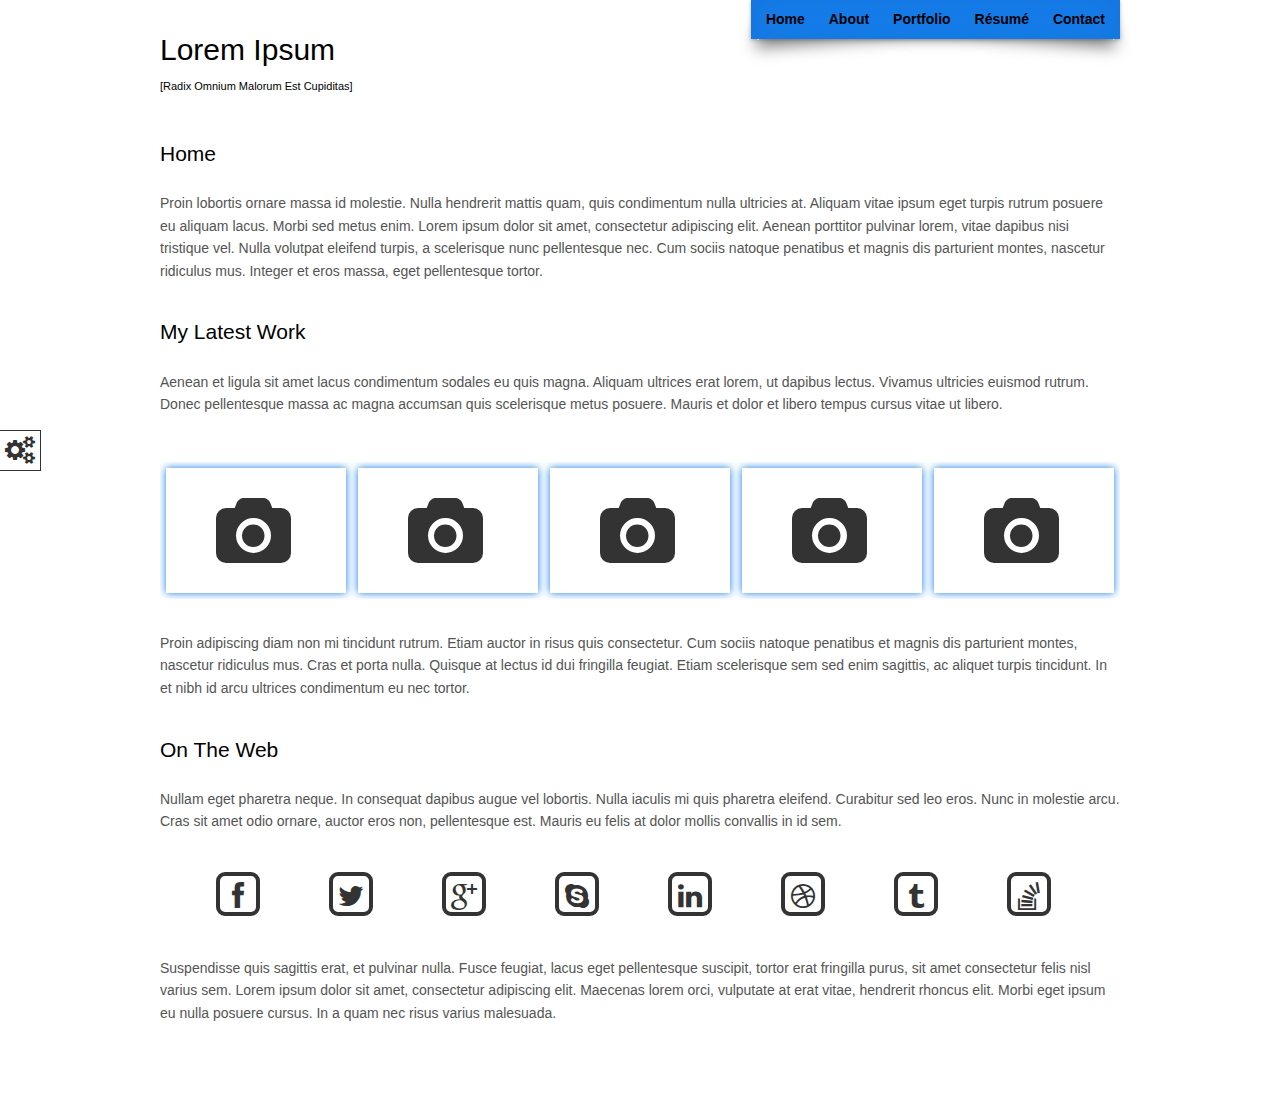
<file: views/index.html>
<!DOCTYPE html>
<html>
<head>
	<meta charset="utf-8" />
	<title>Home</title>
	
	<!-- Combine CSS before pushing to production -->
	<link rel="stylesheet" type="text/css" href="../assets/css/style.css"> <!-- Regular stylesheet -->
	<link rel="stylesheet" type="text/css" href="../assets/css/color/blue.css" id="colorSheet"> <!-- Pick color scheme: black.css, blue.css, green.css, magenta.css, orange.css, pink.css, red.css, white.css, yellow.css -->
	<link rel="stylesheet" type="text/css" href="../assets/css/colorbox.css">
	<link rel="stylesheet" type="text/css" href="../assets/css/font-awesome.min.css">
	<!--[if IE 7]>
	<link rel="stylesheet" href="assets/css/font-awesome-ie7.min.css">
	<![endif]-->
	
	<!-- Combine JavaScript before pushing to production -->
	<script type="text/javascript" src="../assets/js/jquery-1.8.3.min.js"></script>
	<script type="text/javascript" src="../assets/js/jquery.color-2.1.2.min.js"></script>
	<script type="text/javascript" src="../assets/js/jquery.colorbox-min.js"></script>
	<script type="text/javascript" src="../assets/js/jquery.quicksand.js"></script>
	<script type="text/javascript" src="../assets/js/jquery.cookie.js"></script>
	<script type="text/javascript" src="../assets/js/script.js"></script>
</head>

<body>
	<div id="color-pallet">
		<div id="black"></div>
		<div id="blue"></div>
		<div id="green"></div>
		<br />
		<div id="magenta"></div>
		<div id="orange"></div>
		<div id="pink"></div>
		<br />
		<div id="red"></div>
		<div id="white"></div>
		<div id="yellow"></div>
	</div>
	<div id="color-switcher" class="icon-cogs icon-dark icon-2x"></div>

	<div class="title">
		<div class="heading">Lorem Ipsum</div>
		<div class="subheading">[Radix Omnium Malorum Est Cupiditas]</div>
		
		<div class="box">
			<ul class="menu">
				<li><a href="index.html">Home</a></li>
				<li><a href="about.html">About</a></li>
				<li><a href="portfolio.html">Portfolio</a></li>
				<li><a href="resume.html">Résumé</a></li>
				<li><a href="contact.html">Contact</a></li>
			</ul>
		</div>
	</div>

	<div class="main">
		<h2>Home</h2>
		<p>Proin lobortis ornare massa id molestie. Nulla hendrerit mattis quam, quis condimentum nulla ultricies at. Aliquam vitae ipsum eget turpis rutrum posuere eu aliquam lacus. Morbi sed metus enim. Lorem ipsum dolor sit amet, consectetur adipiscing elit. Aenean porttitor pulvinar lorem, vitae dapibus nisi tristique vel. Nulla volutpat eleifend turpis, a scelerisque nunc pellentesque nec. Cum sociis natoque penatibus et magnis dis parturient montes, nascetur ridiculus mus. Integer et eros massa, eget pellentesque tortor.</p>
		
		<br /><br />
		
		<h2>My Latest Work</h2>
		<p>Aenean et ligula sit amet lacus condimentum sodales eu quis magna. Aliquam ultrices erat lorem, ut dapibus lectus. Vivamus ultricies euismod rutrum. Donec pellentesque massa ac magna accumsan quis scelerisque metus posuere. Mauris et dolor et libero tempus cursus vitae ut libero.</p>
		
		<br /><br />
		
		<section id="container">
			<ul id="stage">
				<li><a href="sampleproject.html"><i class="icon-camera icon-5x icon-dark"></i></a></li>
				<li><a href="sampleproject.html"><i class="icon-camera icon-5x icon-dark"></i></a></li>
				<li><a href="sampleproject.html"><i class="icon-camera icon-5x icon-dark"></i></a></li>
				<li><a href="sampleproject.html"><i class="icon-camera icon-5x icon-dark"></i></a></li>
				<li><a href="sampleproject.html"><i class="icon-camera icon-5x icon-dark"></i></a></li>
			</ul>
		</section>
		
		<br />
		
		<p>Proin adipiscing diam non mi tincidunt rutrum. Etiam auctor in risus quis consectetur. Cum sociis natoque penatibus et magnis dis parturient montes, nascetur ridiculus mus. Cras et porta nulla. Quisque at lectus id dui fringilla feugiat. Etiam scelerisque sem sed enim sagittis, ac aliquet turpis tincidunt. In et nibh id arcu ultrices condimentum eu nec tortor.</p>
		
		<br /><br />
		
		<h2>On The Web</h2>
		<p>Nullam eget pharetra neque. In consequat dapibus augue vel lobortis. Nulla iaculis mi quis pharetra eleifend. Curabitur sed leo eros. Nunc in molestie arcu. Cras sit amet odio ornare, auctor eros non, pellentesque est. Mauris eu felis at dolor mollis convallis in id sem.</p>
		
		<br /><br />
		
		<div id="icons-center" class="icon-2x">
			<span class="icon-stack">
				<i class="icon-check-empty icon-stack-base icon-dark"></i>
				<i class="icon-facebook icon-dark"></i>
			</span>
			
			<span class="icon-stack">
				<i class="icon-check-empty icon-stack-base icon-dark"></i>
				<i class="icon-twitter icon-dark"></i>
			</span>
			
			<span class="icon-stack">
				<i class="icon-check-empty icon-stack-base icon-dark"></i>
				<i class="icon-google-plus icon-dark"></i>
			</span>
			
			<span class="icon-stack">
				<i class="icon-check-empty icon-stack-base icon-dark"></i>
				<i class="icon-skype icon-dark"></i>
			</span>
			
			<span class="icon-stack">
				<i class="icon-check-empty icon-stack-base icon-dark"></i>
				<i class="icon-linkedin icon-dark"></i>
			</span>
			
			<span class="icon-stack">
				<i class="icon-check-empty icon-stack-base icon-dark"></i>
				<i class="icon-dribbble icon-dark"></i>
			</span>
			
			<span class="icon-stack">
				<i class="icon-check-empty icon-stack-base icon-dark"></i>
				<i class="icon-tumblr icon-dark"></i>
			</span>
			
			<span class="icon-stack">
				<i class="icon-check-empty icon-stack-base icon-dark"></i>
				<i class="icon-stackexchange icon-dark"></i>
			</span>
		</div>
		
		<br /><br /><br /><br />
		
		<p>Suspendisse quis sagittis erat, et pulvinar nulla. Fusce feugiat, lacus eget pellentesque suscipit, tortor erat fringilla purus, sit amet consectetur felis nisl varius sem. Lorem ipsum dolor sit amet, consectetur adipiscing elit. Maecenas lorem orci, vulputate at erat vitae, hendrerit rhoncus elit. Morbi eget ipsum eu nulla posuere cursus. In a quam nec risus varius malesuada.</p>
		
	</div>
</body>
</html>
</file>
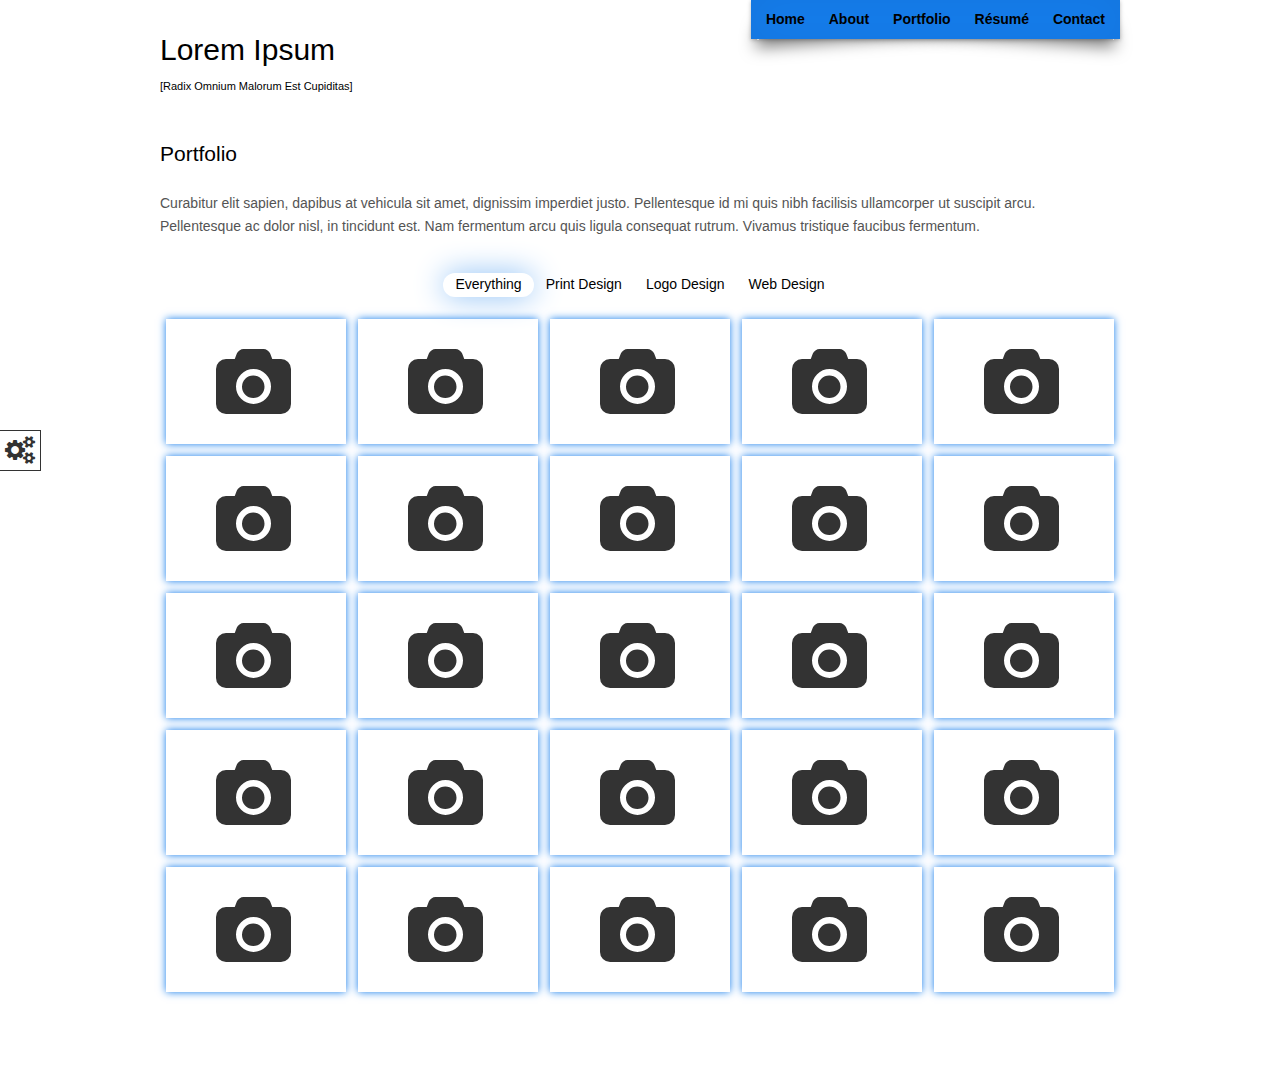
<file: views/portfolio.html>
<!DOCTYPE html>
<html>
<head>
	<meta charset="utf-8" />
	<title>My Portfolio</title>
	
	<!-- Combine CSS before pushing to production -->
	<link rel="stylesheet" type="text/css" href="../assets/css/style.css"> <!-- Regular stylesheet -->
	<link rel="stylesheet" type="text/css" href="../assets/css/color/blue.css" id="colorSheet"> <!-- Pick color scheme: black.css, blue.css, green.css, magenta.css, orange.css, pink.css, red.css, white.css, yellow.css -->
	<link rel="stylesheet" type="text/css" href="../assets/css/colorbox.css">
	<link rel="stylesheet" type="text/css" href="../assets/css/font-awesome.min.css">
	<!--[if IE 7]>
	<link rel="stylesheet" href="assets/css/font-awesome-ie7.min.css">
	<![endif]-->
	
	<!-- Combine JavaScript before pushing to production -->
	<script type="text/javascript" src="../assets/js/jquery-1.8.3.min.js"></script>
	<script type="text/javascript" src="../assets/js/jquery.color-2.1.2.min.js"></script>
	<script type="text/javascript" src="../assets/js/jquery.colorbox-min.js"></script>
	<script type="text/javascript" src="../assets/js/jquery.quicksand.js"></script>
	<script type="text/javascript" src="../assets/js/jquery.cookie.js"></script>
	<script type="text/javascript" src="../assets/js/script.js"></script>
</head>

<body>
	<div id="color-pallet">
		<div id="black"></div>
		<div id="blue"></div>
		<div id="green"></div>
		<br />
		<div id="magenta"></div>
		<div id="orange"></div>
		<div id="pink"></div>
		<br />
		<div id="red"></div>
		<div id="white"></div>
		<div id="yellow"></div>
	</div>
	<div id="color-switcher" class="icon-cogs icon-dark icon-2x"></div>

	<div class="title">
		<div class="heading">Lorem Ipsum</div>
		<div class="subheading">[Radix Omnium Malorum Est Cupiditas]</div>
		
		<div class="box">
			<ul class="menu">
				<li><a href="index.html">Home</a></li>
				<li><a href="about.html">About</a></li>
				<li><a href="portfolio.html">Portfolio</a></li>
				<li><a href="resume.html">Résumé</a></li>
				<li><a href="contact.html">Contact</a></li>
			</ul>
		</div>
	</div>

	<div class="main">
		<h2>Portfolio</h2>
		<p>Curabitur elit sapien, dapibus at vehicula sit amet, dignissim imperdiet justo. Pellentesque id mi quis nibh facilisis ullamcorper ut suscipit arcu. Pellentesque ac dolor nisl, in tincidunt est. Nam fermentum arcu quis ligula consequat rutrum. Vivamus tristique faucibus fermentum.</p>
		
		<br /><br />
		
		<nav id="filter"></nav>
		
		<section id="container">
			<ul id="stage">
				<li data-tags="Print Design"><a href="sampleproject.html"><i class="icon-camera icon-5x icon-dark"></i></a></li>
				<li data-tags="Logo Design,Print Design"><a href="sampleproject.html"><i class="icon-camera icon-5x icon-dark"></i></a></li>
				<li data-tags="Web Design,Logo Design"><a href="sampleproject.html"><i class="icon-camera icon-5x icon-dark"></i></a></li>
				<li data-tags="Web Design,Print Design"><a href="sampleproject.html"><i class="icon-camera icon-5x icon-dark"></i></a></li>
				<li data-tags="Logo Design"><a href="sampleproject.html"><i class="icon-camera icon-5x icon-dark"></i></a></li>
				<li data-tags="Web Design,Logo Design,Print Design"><a href="sampleproject.html"><i class="icon-camera icon-5x icon-dark"></i></a></li>
				<li data-tags="Logo Design,Print Design"><a href="sampleproject.html"><i class="icon-camera icon-5x icon-dark"></i></a></li>
				<li data-tags="Web Design"><a href="sampleproject.html"><i class="icon-camera icon-5x icon-dark"></i></a></li>
				<li data-tags="Web Design,Logo Design"><a href="sampleproject.html"><i class="icon-camera icon-5x icon-dark"></i></a></li>
				<li data-tags="Web Design"><a href="sampleproject.html"><i class="icon-camera icon-5x icon-dark"></i></a></li>
				<li data-tags="Logo Design,Print Design"><a href="sampleproject.html"><i class="icon-camera icon-5x icon-dark"></i></a></li>
				<li data-tags="Logo Design,Print Design"><a href="sampleproject.html"><i class="icon-camera icon-5x icon-dark"></i></a></li>
				<li data-tags="Print Design"><a href="sampleproject.html"><i class="icon-camera icon-5x icon-dark"></i></a></li>
				<li data-tags="Web Design,Logo Design"><a href="sampleproject.html"><i class="icon-camera icon-5x icon-dark"></i></a></li>
				<li data-tags="Print Design"><a href="sampleproject.html"><i class="icon-camera icon-5x icon-dark"></i></a></li>
				<li data-tags="Logo Design"><a href="sampleproject.html"><i class="icon-camera icon-5x icon-dark"></i></a></li>
				<li data-tags="Web Design,Logo Design,Print Design"><a href="sampleproject.html"><i class="icon-camera icon-5x icon-dark"></i></a></li>
				<li data-tags="Web Design"><a href="sampleproject.html"><i class="icon-camera icon-5x icon-dark"></i></a></li>
				<li data-tags="Web Design,Print Design"><a href="sampleproject.html"><i class="icon-camera icon-5x icon-dark"></i></a></li>
				<li data-tags="Logo Design,Print Design"><a href="sampleproject.html"><i class="icon-camera icon-5x icon-dark"></i></a></li>
				<li data-tags="Web Design,Logo Design"><a href="sampleproject.html"><i class="icon-camera icon-5x icon-dark"></i></a></li>
				<li data-tags="Print Design"><a href="sampleproject.html"><i class="icon-camera icon-5x icon-dark"></i></a></li>
				<li data-tags="Logo Design,Print Design"><a href="sampleproject.html"><i class="icon-camera icon-5x icon-dark"></i></a></li>
				<li data-tags="Logo Design,Print Design"><a href="sampleproject.html"><i class="icon-camera icon-5x icon-dark"></i></a></li>
				<li data-tags="Web Design"><a href="sampleproject.html"><i class="icon-camera icon-5x icon-dark"></i></a></li>
			</ul>
		</section>
	</div>
</body>
</html>
</file>
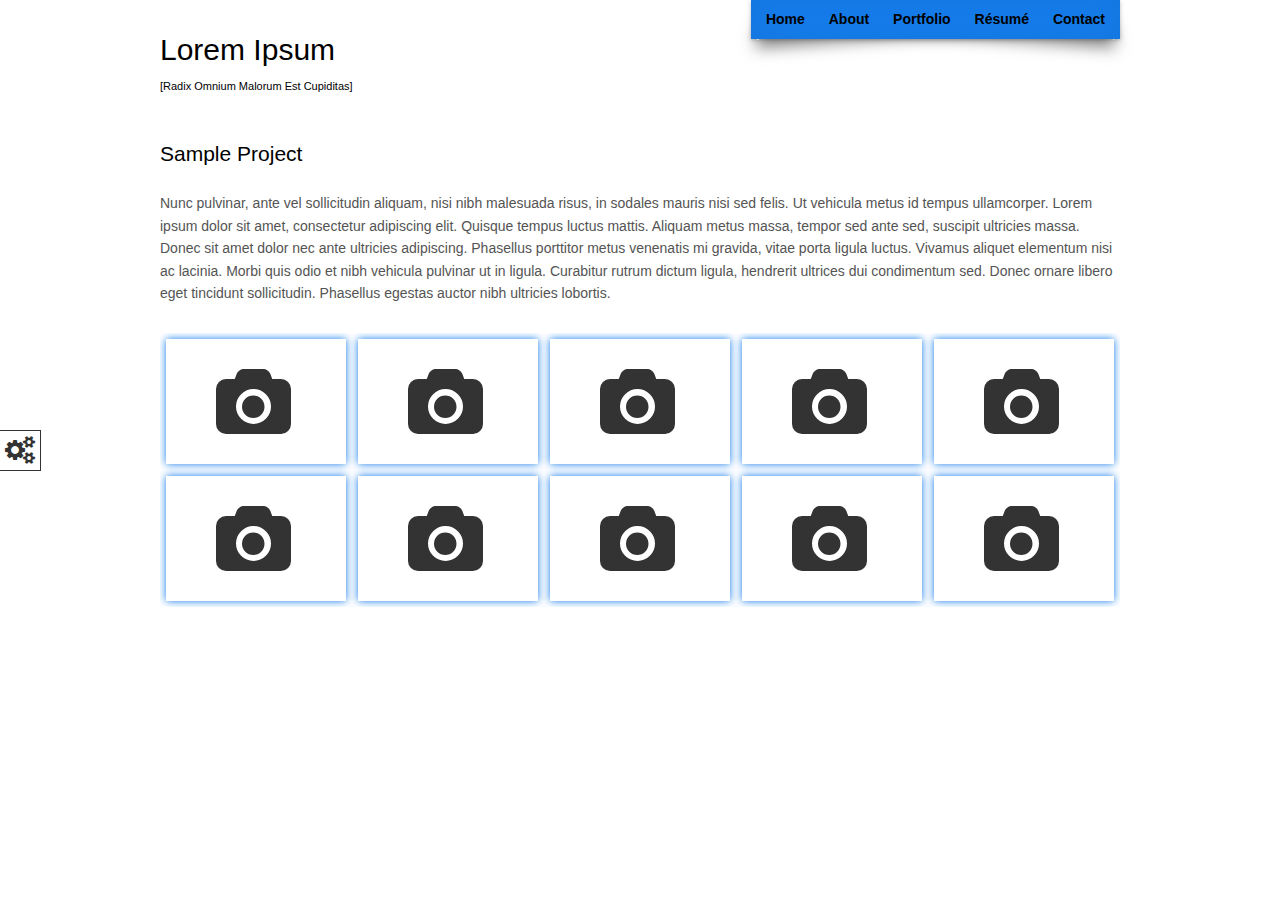
<file: views/sampleproject.html>
<!DOCTYPE html>
<html>
<head>
	<meta charset="utf-8" />
	<title>Sample Project</title>
	
	<!-- Combine CSS before pushing to production -->
	<link rel="stylesheet" type="text/css" href="../assets/css/style.css"> <!-- Regular stylesheet -->
	<link rel="stylesheet" type="text/css" href="../assets/css/color/blue.css" id="colorSheet"> <!-- Pick color scheme: black.css, blue.css, green.css, magenta.css, orange.css, pink.css, red.css, white.css, yellow.css -->
	<link rel="stylesheet" type="text/css" href="../assets/css/colorbox.css">
	<link rel="stylesheet" type="text/css" href="../assets/css/font-awesome.min.css">
	<!--[if IE 7]>
	<link rel="stylesheet" href="assets/css/font-awesome-ie7.min.css">
	<![endif]-->

	<!-- Combine JavaScript before pushing to production -->
	<script type="text/javascript" src="../assets/js/jquery-1.8.3.min.js"></script>
	<script type="text/javascript" src="../assets/js/jquery.color-2.1.2.min.js"></script>
	<script type="text/javascript" src="../assets/js/jquery.colorbox-min.js"></script>
	<script type="text/javascript" src="../assets/js/jquery.quicksand.js"></script>
	<script type="text/javascript" src="../assets/js/jquery.cookie.js"></script>
	<script type="text/javascript" src="../assets/js/script.js"></script>
</head>

<body>
	<div id="color-pallet">
		<div id="black"></div>
		<div id="blue"></div>
		<div id="green"></div>
		<br />
		<div id="magenta"></div>
		<div id="orange"></div>
		<div id="pink"></div>
		<br />
		<div id="red"></div>
		<div id="white"></div>
		<div id="yellow"></div>
	</div>
	<div id="color-switcher" class="icon-cogs icon-dark icon-2x"></div>

	<div class="title">
		<div class="heading">Lorem Ipsum</div>
		<div class="subheading">[Radix Omnium Malorum Est Cupiditas]</div>
		
		<div class="box">
			<ul class="menu">
				<li><a href="index.html">Home</a></li>
				<li><a href="about.html">About</a></li>
				<li><a href="portfolio.html">Portfolio</a></li>
				<li><a href="resume.html">Résumé</a></li>
				<li><a href="contact.html">Contact</a></li>
			</ul>
		</div>
	</div>

	<div class="main">
		<h2>Sample Project</h2>
		<p>Nunc pulvinar, ante vel sollicitudin aliquam, nisi nibh malesuada risus, in sodales mauris nisi sed felis. Ut vehicula metus id tempus ullamcorper. Lorem ipsum dolor sit amet, consectetur adipiscing elit. Quisque tempus luctus mattis. Aliquam metus massa, tempor sed ante sed, suscipit ultricies massa. Donec sit amet dolor nec ante ultricies adipiscing. Phasellus porttitor metus venenatis mi gravida, vitae porta ligula luctus. Vivamus aliquet elementum nisi ac lacinia. Morbi quis odio et nibh vehicula pulvinar ut in ligula. Curabitur rutrum dictum ligula, hendrerit ultrices dui condimentum sed. Donec ornare libero eget tincidunt sollicitudin. Phasellus egestas auctor nibh ultricies lobortis.</p>
		
		<br />
		
		<section id="container">
			<ul id="stage">
				<li><a class="group1" href="assets/img/sample1.jpg"><i class="icon-camera icon-5x icon-dark"></i></a></li>
				<li><a class="group1" href="assets/img/sample5.jpg"><i class="icon-camera icon-5x icon-dark"></i></a></li>
				<li><a class="group1" href="assets/img/sample3.jpg"><i class="icon-camera icon-5x icon-dark"></i></a></li>
				<li><a class="group1" href="assets/img/sample4.jpg"><i class="icon-camera icon-5x icon-dark"></i></a></li>
				<li><a class="group1" href="assets/img/sample2.jpg"><i class="icon-camera icon-5x icon-dark"></i></a></li>
				<li><a class="group1" href="assets/img/sample5.jpg"><i class="icon-camera icon-5x icon-dark"></i></a></li>
				<li><a class="group1" href="assets/img/sample4.jpg"><i class="icon-camera icon-5x icon-dark"></i></a></li>
				<li><a class="group1" href="assets/img/sample1.jpg"><i class="icon-camera icon-5x icon-dark"></i></a></li>
				<li><a class="group1" href="assets/img/sample3.jpg"><i class="icon-camera icon-5x icon-dark"></i></a></li>
				<li><a class="group1" href="assets/img/sample2.jpg"><i class="icon-camera icon-5x icon-dark"></i></a></li>
			</ul>
		</section>
	</div>
</body>
</html>
</file>
<file: assets/css/color/blue.css>
﻿/* NAVIGATION
----------------------------------------------------------*/
div.box ul {
	background-color: #157dec;
}

ul.menu li a {
    color: #000;
}

ul.menu li.selected a {
    color: #1445ba;
}

/* FORM LAYOUT ELEMENTS
----------------------------------------------------------*/
.button {
	color: #000;
	background-color: #157dec;
}

input[type=text]:focus, textarea:focus {
    box-shadow: 0 0 10px #8abef5;
}

/* PORTFOLIO
----------------------------------------------------------*/
.portfolio-box {
    color: #000;
}

/* QUICKSAND
----------------------------------------------------------*/
#filter a {
	color: #000;
}

#filter a.active {
	box-shadow: 0 0 30px #8abef5;
}

#container li {
	-moz-box-shadow: 0 0 8px #157dec;
	-webkit-box-shadow: 0 0 8px #157dec;
	box-shadow: 0 0 8px #157dec;
}
</file>
<file: assets/css/colorbox.css>
/*
    Colorbox Core Style:
    The following CSS is consistent between example themes and should not be altered.
*/
#colorbox, #cboxOverlay, #cboxWrapper{position:absolute; top:0; left:0; z-index:9999; overflow:hidden;}
#cboxOverlay{position:fixed; width:100%; height:100%;}
#cboxMiddleLeft, #cboxBottomLeft{clear:left;}
#cboxContent{position:relative;}
#cboxLoadedContent{overflow:auto; -webkit-overflow-scrolling: touch;}
#cboxTitle{margin:0;}
#cboxLoadingOverlay, #cboxLoadingGraphic{position:absolute; top:0; left:0; width:100%; height:100%;}
#cboxPrevious, #cboxNext, #cboxClose, #cboxSlideshow{cursor:pointer;}
.cboxPhoto{float:left; margin:auto; border:0; display:block; max-width:none; -ms-interpolation-mode:bicubic;}
.cboxIframe{width:100%; height:100%; display:block; border:0;}
#colorbox, #cboxContent, #cboxLoadedContent{box-sizing:content-box; -moz-box-sizing:content-box; -webkit-box-sizing:content-box;}

/* 
    User Style:
    Change the following styles to modify the appearance of Colorbox.  They are
    ordered & tabbed in a way that represents the nesting of the generated HTML.
*/
#cboxOverlay{background:#fff;}
#colorbox{outline:0;}
    #cboxTopLeft{width:25px; height:25px; background:url(../img/border1.png) no-repeat 0 0;}
    #cboxTopCenter{height:25px; background:url(../img/border1.png) repeat-x 0 -50px;}
    #cboxTopRight{width:25px; height:25px; background:url(../img/border1.png) no-repeat -25px 0;}
    #cboxBottomLeft{width:25px; height:25px; background:url(../img/border1.png) no-repeat 0 -25px;}
    #cboxBottomCenter{height:25px; background:url(../img/border1.png) repeat-x 0 -75px;}
    #cboxBottomRight{width:25px; height:25px; background:url(../img/border1.png) no-repeat -25px -25px;}
    #cboxMiddleLeft{width:25px; background:url(../img/border2.png) repeat-y 0 0;}
    #cboxMiddleRight{width:25px; background:url(../img/border2.png) repeat-y -25px 0;}
    #cboxContent{background:#fff; overflow:hidden;}
        .cboxIframe{background:#fff;}
        #cboxError{padding:50px; border:1px solid #ccc;}
        #cboxLoadedContent{margin-bottom:20px;}
        #cboxTitle{position:absolute; bottom:0px; left:0; text-align:center; width:100%; color:#999;}
        #cboxCurrent{position:absolute; bottom:0px; left:100px; color:#999;}
        #cboxLoadingOverlay{background:#fff url(../img/loading.gif) no-repeat 5px 5px;}

        /* these elements are buttons, and may need to have additional styles reset to avoid unwanted base styles */
        #cboxPrevious, #cboxNext, #cboxSlideshow, #cboxClose {border:0; padding:0; margin:0; overflow:visible; width:auto; background:none; }
        
        /* avoid outlines on :active (mouseclick), but preserve outlines on :focus (tabbed navigating) */
        #cboxPrevious:active, #cboxNext:active, #cboxSlideshow:active, #cboxClose:active {outline:0;}

        #cboxSlideshow{position:absolute; bottom:0px; right:42px; color:#444;}
        #cboxPrevious{position:absolute; bottom:0px; left:0; color:#444;}
        #cboxNext{position:absolute; bottom:0px; left:63px; color:#444;}
        #cboxClose{position:absolute; bottom:0; right:0; display:block; color:#444;}

/*
  The following fixes a problem where IE7 and IE8 replace a PNG's alpha transparency with a black fill
  when an alpha filter (opacity change) is set on the element or ancestor element.  This style is not applied to or needed in IE9.
  See: http://jacklmoore.com/notes/ie-transparency-problems/
*/
.cboxIE #cboxTopLeft,
.cboxIE #cboxTopCenter,
.cboxIE #cboxTopRight,
.cboxIE #cboxBottomLeft,
.cboxIE #cboxBottomCenter,
.cboxIE #cboxBottomRight,
.cboxIE #cboxMiddleLeft,
.cboxIE #cboxMiddleRight {
    filter: progid:DXImageTransform.Microsoft.gradient(startColorstr=#00FFFFFF,endColorstr=#00FFFFFF);
}
</file>
<file: assets/css/style.css>
﻿/* CSS RESET
----------------------------------------------------------*/
html, body, div, span, applet, object, iframe,
h1, h2, h3, h4, h5, h6, p, blockquote, pre,
a, abbr, acronym, address, big, cite, code,
del, dfn, em, img, ins, kbd, q, s, samp,
small, strike, strong, sub, sup, tt, var,
b, u, i, center,
dl, dt, dd, ol, ul, li,
fieldset, form, label, legend,
table, caption, tbody, tfoot, thead, tr, th, td,
article, aside, canvas, details, embed, 
figure, figcaption, footer, header, hgroup, 
menu, nav, output, ruby, section, summary,
time, mark, audio, video {
    margin: 0;
    padding: 0;
    border: 0;
    font-size: 100%;
    font: inherit;
    vertical-align: baseline;
}

/* HTML5 display-role reset for older browsers */
article, aside, details, figcaption, figure, 
footer, header, hgroup, menu, nav, section {
    display: block;
}
body {
    line-height: 1;
}
html {
    overflow-y:scroll;
}
ol, ul {
    list-style: none;
}
blockquote, q {
    quotes: none;
}
blockquote:before, blockquote:after,
q:before, q:after {
    content: '';
    content: none;
}
table {
    border-collapse: collapse;
    border-spacing: 0;
}

/* MAIN CSS
----------------------------------------------------------*/
html {
	
}

body {
    font-size: .85em;
	font:14px/1.3 'Segoe UI',Arial, sans-serif;
    margin: 0;
    padding: 0;
    margin-left: auto;
    margin-right: auto;
	background: #fff;
    color: #545454;
}

p {
	margin-top: 15px;
    margin-bottom: 0px;
    line-height: 1.6em;
}

#icons-right {
	float: right;
}

#icons-center {
	width: 100%;
	float: left;
}

#icons-center span {
	margin-left: 50px;
}

.icon-stack {
	cursor: pointer;
}

.picture {
	float: left;
	padding-top: 20px;
	padding-right: 20px;
}

/* HEADINGS
----------------------------------------------------------*/
h1, h2, h3, h4, h5, h6 {
    font-size: 1.5em;
	color: #000;
}

h1 {
    font-size: 2em;
    padding-bottom: 0;
    margin-bottom: 0;
}

h2 {
    padding: 0 0 10px 0;
}

h3 {
    font-size: 1.2em;
}

h4 {
    font-size: 1.1em;
}

h5, h6 {
    font-size: 1em;
}

/* NAVIGATION
----------------------------------------------------------*/
div.box {
    position: absolute;
    right: -30px;
    top: 0;
    z-index: 1; /* prevent shadows falling behind containers with backgrounds */
    overflow: hidden;
    list-style: none;
    margin: 0;
    padding: 0; 
}

div.box ul {
    padding: 0 5px 0 5px;
    position: relative;
    margin: 0 30px 30px 30px;
	-webkit-box-shadow: 0 1px 4px rgba(0, 0, 0, 0.27), 0 0 40px rgba(0, 0, 0, 0.06) inset;
    -moz-box-shadow: 0 1px 4px rgba(0, 0, 0, 0.27), 0 0 40px rgba(0, 0, 0, 0.06) inset; 
    box-shadow: 0 1px 4px rgba(0, 0, 0, 0.27), 0 0 40px rgba(0, 0, 0, 0.06) inset;
}

div.box ul:before, div.box ul:after {
    content: '';
    z-index: -2;
    position: absolute;
    left: 10px;
    bottom: 10px;
    width: 70%;
    height: 55%;
    -webkit-transform: skew(-15deg) rotate(-4.3deg);
    -moz-transform: skew(-15deg) rotate(-4.3deg);
    -ms-transform: skew(-15deg) rotate(-4.3deg);
    -o-transform: skew(-15deg) rotate(-4.3deg);
    transform: skew(-15deg) rotate(-4.3deg);
	-webkit-box-shadow: 0 8px 16px rgba(0, 0, 0, 0.5);
    -moz-box-shadow: 0 8px 16px rgba(0, 0, 0, 0.5);
    box-shadow: 0 8px 16px rgba(0, 0, 0, 0.5);
}

div.box ul:after {
    left: auto;
    right: 10px;
    -webkit-transform: skew(15deg) rotate(4.3deg);
    -moz-transform: skew(15deg) rotate(4.3deg);
    -ms-transform: skew(15deg) rotate(4.3deg);
    -o-transform: skew(15deg) rotate(4.3deg);
    transform: skew(15deg) rotate(4.3deg);
}

ul.menu li {
    display: inline;
    list-style: none;    
}

ul.menu li a {
    padding: 5px 10px;
    font-weight: bold;
    text-decoration: none;
    line-height: 2.8em;
    cursor: pointer;
}

ul.menu li a:active {
    text-decoration: none;
}

ul.menu li.selected a {
    
}

/* FORM LAYOUT ELEMENTS
----------------------------------------------------------*/
select, input, textarea {
	font:14px/1.3 'Segoe UI',Arial, sans-serif;
    font-size: 13px;
    padding: 5px;
    width: 250px;
	border: 1px solid #ccc;
}

input[type=text]:focus, textarea:focus {
	outline: none;
}

textarea {
    overflow: auto;
    min-width: 500px;
    max-width: 500px;
    max-height: 100px;
    min-height: 100px;
}

label {
    font-size: 18px;
    cursor: pointer;
	color: #000;
}

.button {
    border: none;
    margin: 0;
    font-weight: bold;
    cursor: pointer;
    padding: 9px 13px;
	position: absolute;
	
	-moz-box-shadow: 0 0 8px #3b3b3b;
	-webkit-box-shadow: 0 0 8px #3b3b3b;
	box-shadow: 0 0 8px #3b3b3b;
}

.form {
	margin-top: 20px;
}

.form input[type=text],textarea,select {
	margin-top: 5px;
}

.form span {
	font-style: italic;
	display: none;
	color: Red;
}

.heading {
	padding-bottom: 10px;
	padding-top: 30px;
	font-size: 30px;
}

.subheading {
	font-size: 11px;
}

.clear {
    clear: both;
}

div.title {
    display: block;
    text-align: left;
    position: relative;
    width: 960px;
    height: 100px;
    margin-left: auto;
    margin-right: auto;
    margin-bottom: 0px;
	color: #000;
}

.main {
    width: 960px;
	margin-top: 40px;
	margin-bottom: 70px;
	margin-left: auto;
    margin-right: auto;
}

/* PORTFOLIO
----------------------------------------------------------*/
.portfolio-box {
    height: 125px;
    width: 250px;
    font-weight: bold;
    text-decoration: none;
    cursor: pointer;
    text-align: left;
}

.portfolio-box .background {
    height: 125px;
    width: 250px;
    z-index: -10;
}

.portfolio-box span {
    position: absolute;
    margin-top: -125px;
    display: none;
    z-index: 10;
	max-width: 250px;
    word-wrap: break-word;
	line-height: 1.3em;
}

.portfolio-table {
	margin-top:50px;
    width: 100%;
    border: 0;
}

.portfolio-table td {
    width: 33.33%;
    padding: 0;
    margin: 0;
    border: 0;
    padding-bottom: 40px;
}

/* COLOR SWITCHER (THIS SECTION CAN BE REMOVED ONCE YOU SETTLE ON A COLOR)
----------------------------------------------------------*/
#color-pallet {
	position: fixed;
	background-color: #fff;
	z-index: 10000;
	top: 50%;
	margin-top: -51px;
	padding: 0 5px 5px 0;
	border-top: 1px solid #333;
	border-right: 1px solid #333;
	border-bottom: 1px solid #333;
	display: none;
}

#color-pallet div {
	width: 25px;
	height: 25px;
	border: 1px solid #333;
	cursor: pointer;
	margin-left: 5px;
	margin-top: 5px;
	float: left;
}

#color-switcher {
	position: fixed;
	background-color: #fff;
	z-index: 10000;
	top: 50%;
	margin-top: -20px;
	cursor: pointer;
	padding: 5px;
	border-top: 1px solid #333;
	border-right: 1px solid #333;
	border-bottom: 1px solid #333;
}

#black {	background-color: #000; }
#blue {	background-color: #157dec; }
#green {	background-color: #0f0; }
#magenta { background-color: #909; }
#orange { background-color: #ff9e01; }
#pink { background-color: #ff0080; }
#red { background-color: #f00; }
#white {	background-color: #fff; }
#yellow { background-color: #ff0; }


/* QUICKSAND
----------------------------------------------------------*/
#filter {
	display: block;
	height: 30px;
	position: relative;
	text-align: center;
}

#filter a {
	display: inline-block;
	height: 24px;
	line-height: 22px;
	padding-right: 12px;
	padding-left: 12px;
	text-decoration: none;
	text-align: center;
	-moz-border-radius: 20px;
    -webkit-border-radius: 20px;
    -khtml-border-radius: 20px;
    border-radius: 20px;
}

#filter a.active { }

#container {
	display: block;
	overflow: hidden;
	width: 960px;
	margin: 0 auto;
	margin-top: 10px;
}

#container li {
	float: left;
	height: 125px;
	list-style: none outside none;
	margin: 6px;
	position: relative;
	width: 180px;
	cursor: pointer;
}

#container li a {
	position: absolute;
	height: 125px;
	width: 180px;
}

#container li a i {
	position: absolute;
	margin-left: 50px;
	margin-top: 30px;
	text-decoration: none;
}

#container ul {
	overflow: hidden;
}

#container ul.hidden {
	display: none;
}



/*--WORKING-ON-THIS--*\
\*-------------------*/
#container li span {
    position: absolute;
    margin-top: -125px;
    /*display: none;*/
    z-index: 10;
	max-width: 250px;
    word-wrap: break-word;
	line-height: 1.3em;
}
</file>
